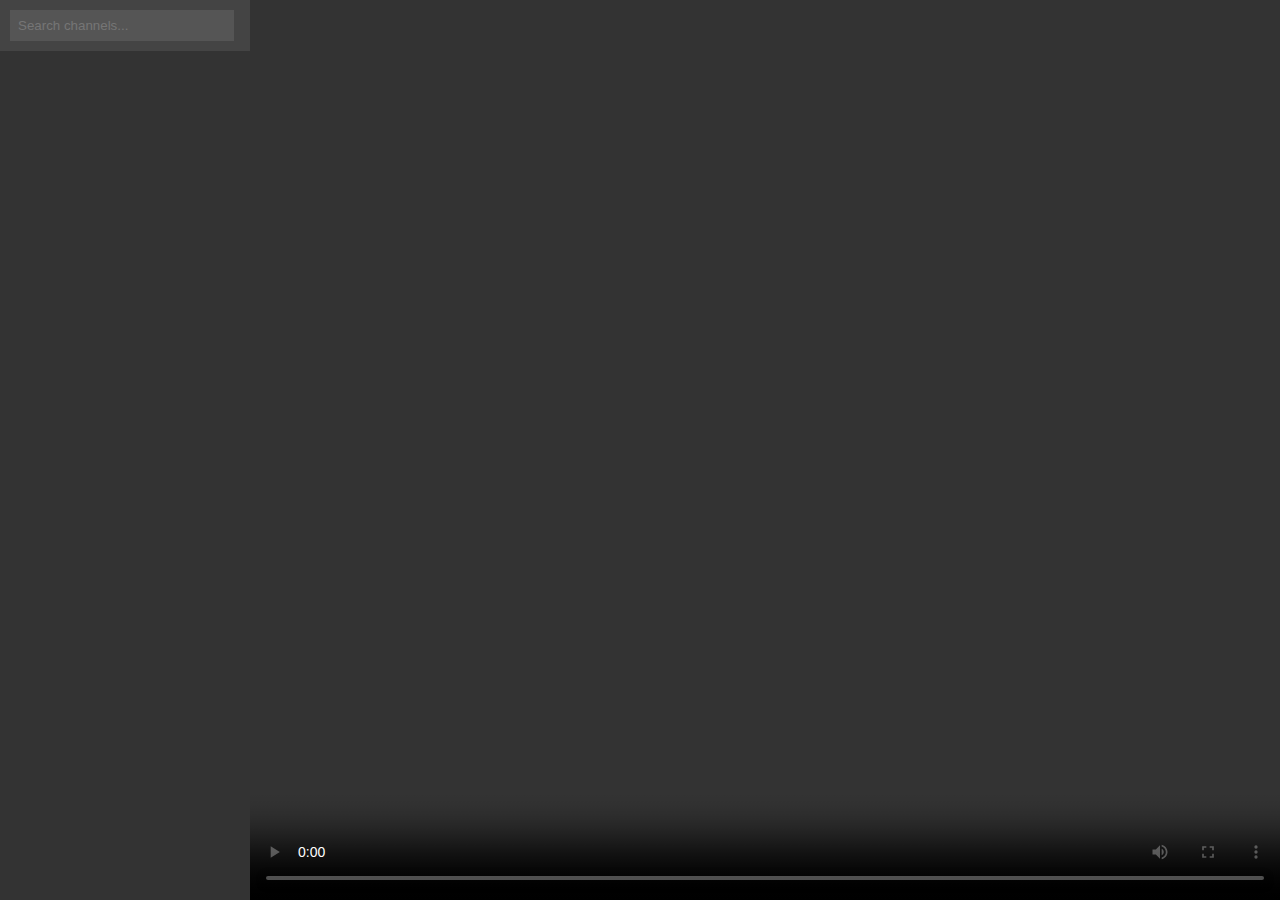
<file: live/index.html>
<!DOCTYPE html>
<html>
<head>
<title>IPTV Guide</title>
<link href="https://vjs.zencdn.net/7.17.0/video-js.css" rel="stylesheet">
<style>
body {
  font-family: sans-serif;
  display: flex;
  margin: 0;
  height: 100vh;
  overflow: hidden;
}

#guide {
  width: 250px;
  background-color: #333;
  color: white;
  overflow-y: auto;
  display: flex;
  flex-direction: column;
}

#search-bar {
  padding: 10px;
  background-color: #444;
  position: sticky;
  top: 0;
  z-index: 10;
}

#search-bar input {
  width: calc(100% - 22px);
  padding: 8px;
  background-color: #555;
  border: none;
  color: white;
}

#guide ul {
  list-style: none;
  padding: 0;
  margin: 0;
  overflow-y: auto;
}

#guide li {
  padding: 10px;
  cursor: pointer;
  border-bottom: 1px solid #555;
}

#guide li:hover {
  background-color: #555;
}

#player {
  flex: 1;
  display: flex;
  flex-direction: column;
}

.video-js {
  width: 100%;
  height: 100%;
}

#error-message {
  display: none;
  background-color: #fdd;
  padding: 10px;
  border: 1px solid red;
  margin: 10px;
}
</style>
</head>
<body>
<div id="guide">
  <div id="search-bar">
    <input type="text" id="channel-search" placeholder="Search channels...">
  </div>
  <ul></ul>
</div>
<div id="player">
  <div id="error-message"></div>
  <video id="my-video" class="video-js vjs-default-skin" controls preload="auto" data-setup="{}"></video>
</div>

<script src="https://vjs.zencdn.net/7.17.0/video.js"></script>
<script>
const guideList = document.querySelector('#guide ul');
const videoPlayer = videojs('my-video');
const errorMessage = document.getElementById('error-message');
const searchInput = document.getElementById('channel-search');
let allChannels = [];

async function loadM3U(m3uUrl) {
  try {
    const response = await fetch(m3uUrl);
    if (!response.ok) {
      throw new Error(`HTTP error! status: ${response.status}`);
    }
    const data = await response.text();
    parseM3U(data);
  } catch (error) {
    console.error('Error loading M3U:', error);
    errorMessage.textContent = 'Error loading M3U: ' + error.message;
    errorMessage.style.display = 'block';
  }
}

function parseM3U(data) {
  const lines = data.split('\n');
  const channels = [];
  let currentChannel = null;

  lines.forEach(line => {
    if (line.startsWith('#EXTINF:')) {
      const nameMatch = line.match(/tvg-name="([^"]+)"|,(.+?)(?:$|#)/);
      if (nameMatch) {
        const name = nameMatch[1] || nameMatch[2];
        currentChannel = { name: name.trim() };
      }
    } else if (line.startsWith('http')) {
      if (currentChannel) {
        currentChannel.url = line.trim();
        channels.push(currentChannel);
        currentChannel = null;
      }
    }
  });

  allChannels = channels;
  displayChannels(channels);
}

function displayChannels(channels) {
  guideList.innerHTML = '';
  channels.forEach(channel => {
    const li = document.createElement('li');
    li.textContent = channel.name;
    li.addEventListener('click', () => {
      let streamUrl = channel.url;
      if (streamUrl.startsWith('http://')) {
          streamUrl = streamUrl.replace('http://', 'https://');
      }
      playStream(streamUrl);
    });
    guideList.appendChild(li);
  });
}

function playStream(streamUrl) {
  let type = 'application/x-mpegURL'; // Default to m3u8

  const lowerUrl = streamUrl.toLowerCase();
  if (lowerUrl.includes('.mpd')) {
    type = 'application/dash+xml';
  } else if (lowerUrl.includes('.ts') || lowerUrl.includes('.ctv')) {
    type = 'video/mp2t';
  } else if (lowerUrl.includes('.mp4')) {
      type = 'video/mp4'
  }

  videoPlayer.src({ type: type, src: streamUrl });
  videoPlayer.play();

  videoPlayer.on('error', function(event) {
    console.error('Video playback error:', videoPlayer.error());
    errorMessage.textContent = 'Video playback error: ' + videoPlayer.error().message;
    errorMessage.style.display = 'block';
  });
}

searchInput.addEventListener('input', () => {
  const searchTerm = searchInput.value.toLowerCase();
  const filteredChannels = allChannels.filter(channel =>
    channel.name.toLowerCase().includes(searchTerm)
  );
  displayChannels(filteredChannels);
});

// Replace with your M3U URL here:
const m3uUrl = 'best-playlist.m3u';

loadM3U(m3uUrl);
</script>
</body>
</html>
</file>
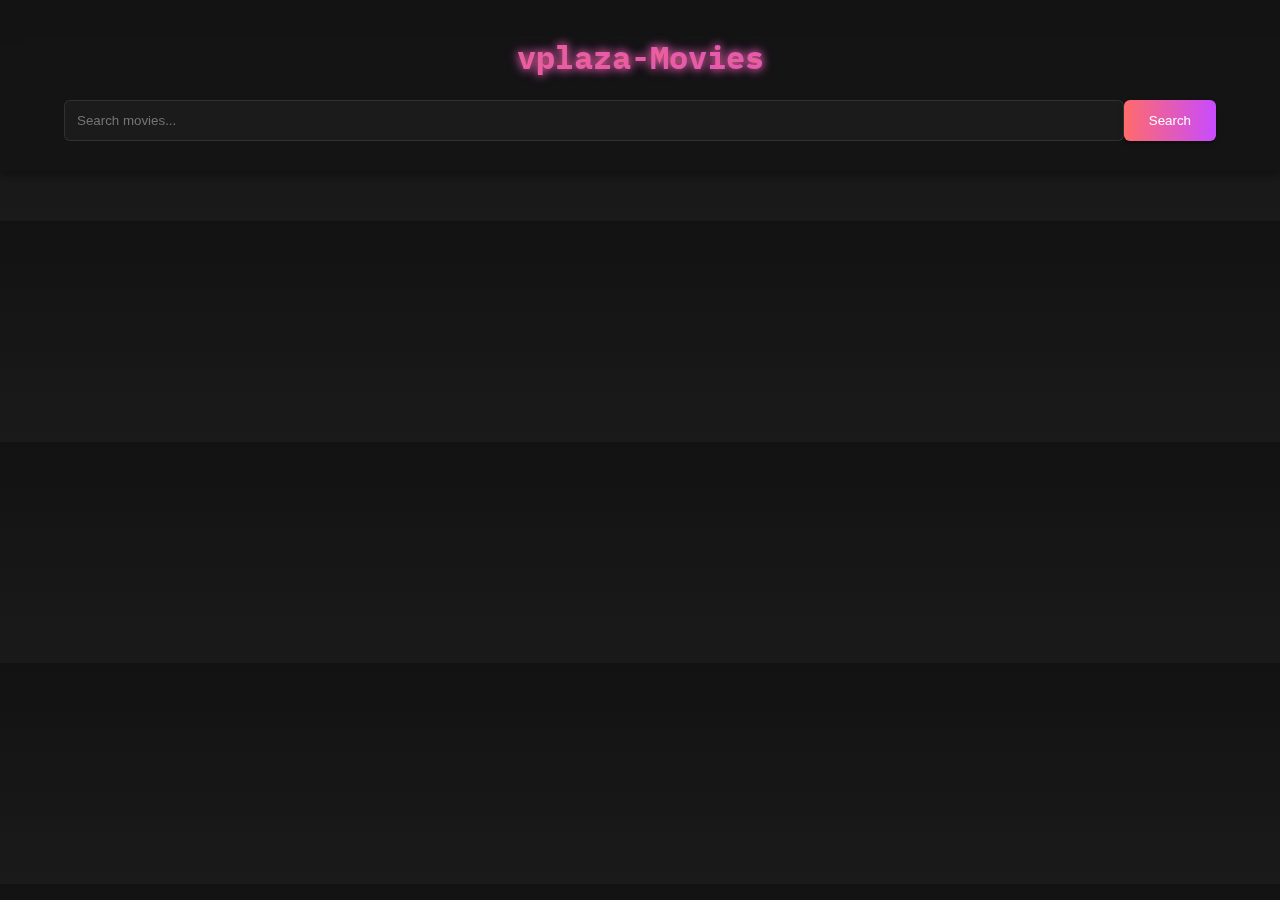
<file: movies/index.html>
<!DOCTYPE html>
<html lang="en">

<head>
	<meta charset="UTF-8">
	<meta name="viewport" content="width=device-width, initial-scale=1.0">
	<title>vplaza-Movies</title>
	<link href="https://cdn.jsdelivr.net/npm/bootstrap-icons@1.7.2/font/bootstrap-icons.css" rel="stylesheet">
	<style>
		body {
			font-family: 'IBM Plex Mono', monospace;
			margin: 0;
			padding: 0;
			background: linear-gradient(to bottom, #121212, #1a1a1a);
			color: #e0e0e0;
		}

		header {
			background: rgba(20, 20, 20, 0.8);
			backdrop-filter: blur(10px);
			color: white;
			padding: 15px 0;
			text-align: center;
			position: sticky;
			top: 0;
			z-index: 100;
			box-shadow: 0 4px 6px rgba(0, 0, 0, 0.3);
		}

		header h1 {
			background: linear-gradient(to right, #ff6b6b, #c84bff);
			-webkit-background-clip: text;
			-webkit-text-fill-color: transparent;
			text-shadow: 0 0 8px rgba(255, 107, 107, 0.8), 0 0 12px rgba(200, 75, 255, 0.8);
		}

		.search-container {
			margin: 15px auto;
			display: flex;
			width: 90%;
			max-width: 1200px;
		}

		#search-input {
			flex-grow: 1;
			padding: 12px;
			border: 1px solid rgba(255, 255, 255, 0.1);
			border-radius: 6px;
			background: rgba(30, 30, 30, 0.7);
			color: #e0e0e0;
			backdrop-filter: blur(5px);
		}

		#search-button {
			padding: 12px 25px;
			background: linear-gradient(to right, #ff6b6b, #c84bff);
			color: white;
			border: none;
			border-radius: 6px;
			cursor: pointer;
			box-shadow: 0 2px 4px rgba(0, 0, 0, 0.4);
		}

		.container {
			width: 90%;
			max-width: 1200px;
			margin: 25px auto;
		}

		.movie-grid {
			display: grid;
			grid-template-columns: repeat(auto-fit, minmax(200px, 1fr));
			gap: 20px;
		}

		.movie-card {
			background: rgba(25, 25, 25, 0.7);
			border-radius: 12px;
			overflow: hidden;
			box-shadow: 0 6px 12px rgba(0, 0, 0, 0.3);
			cursor: pointer;
			position: relative;
			transition: transform 0.3s ease;
			display: flex;
			flex-direction: column;
		}

		.movie-card:hover {
			transform: translateY(-5px);
		}

		.movie-card img {
			width: 100%;
			height: 250px;
			object-fit: cover;
		}

		.movie-card .movie-info {
			padding: 15px;
			flex-grow: 1;
		}

		.movie-card h2 {
			margin-top: 0;
			font-size: 1.2em;
			text-shadow: 0 0 8px rgba(255, 107, 107, 0.8), 0 0 12px rgba(200, 75, 255, 0.8);
		}

		.movie-card p {
			font-size: 0.9em;
			color: #b0b0b0;
			overflow: hidden;
			text-overflow: ellipsis;
			display: -webkit-box;
			-webkit-line-clamp: 3;
			-webkit-box-orient: vertical;
			text-shadow: 0 0 3px rgba(255, 255, 255, 0.1);
		}

		.play-button {
			position: absolute;
			top: 50%;
			left: 50%;
			transform: translate(-50%, -50%);
			font-size: 2em;
			color: white;
			background: rgba(0, 0, 0, 0.5);
			padding: 15px;
			border-radius: 50%;
			opacity: 0;
			transition: opacity 0.3s ease;
		}

		.movie-card:hover .play-button {
			opacity: 1;
		}

		.popup {
			position: fixed;
			top: 50%;
			left: 50%;
			transform: translate(-50%, -50%);
			background: rgba(30, 30, 30, 0.9);
			padding: 20px;
			border-radius: 12px;
			box-shadow: 0 8px 16px rgba(0, 0, 0, 0.4);
			z-index: 1000;
			display: none;
			width: 90%;
			max-width: 600px;
			backdrop-filter: blur(10px);
		}

		.popup iframe {
			width: 100%;
			height: 300px;
			border: none;
			border-radius: 8px;
		}

		.popup button {
			margin-top: 15px;
			padding: 10px 20px;
			background: linear-gradient(to right, #ff6b6b, #c84bff);
			color: white;
			border: none;
			border-radius: 6px;
			cursor: pointer;
			box-shadow: 0 2px 4px rgba(0, 0, 0, 0.4);
		}

		#loading-indicator {
			text-align: center;
			padding: 20px;
			display: none;
		}
	</style>
	<link href="https://fonts.googleapis.com/css2?family=IBM+Plex+Mono&display=swap" rel="stylesheet">
</head>

<body>
	<header>
		<h1>vplaza-Movies</h1>
		<div class="search-container">
			<input type="text" id="search-input" placeholder="Search movies...">
			<button id="search-button">Search</button>
		</div>
	</header>
	<div class="container">
		<div class="movie-grid" id="movie-grid">
		</div>
		<div id="loading-indicator">Loading...</div>
	</div>

	<div class="popup" id="movie-popup">
		<iframe id="movie-iframe" src="" frameborder="0" allowfullscreen></iframe>
		<button id="close-popup"><i class="bi bi-x-circle"></i> Close</button>
	</div>

	<script>
		// ... (rest of your JavaScript code remains the same)
      const apiKey = '00119ffd2d069c15532a335d74664364';
      const movieGrid = document.getElementById('movie-grid');
      const searchInput = document.getElementById('search-input');
      const searchButton = document.getElementById('search-button');
      const moviePopup = document.getElementById('movie-popup');
      const movieIframe = document.getElementById('movie-iframe');
      const closePopup = document.getElementById('close-popup');
      const loadingIndicator = document.getElementById('loading-indicator');
      let page = 1;
      let searching = false;
      let searchQuery = '';

      async function fetchMovies(url) {
        loadingIndicator.style.display = 'block';
        try {
          const response = await fetch(url);
          const data = await response.json();
          loadingIndicator.style.display = 'none';
          return data.results;
        } catch (error) {
          console.error('Error fetching movies:', error);
          loadingIndicator.style.display = 'none';
          return [];
        }
      }

      async function fetchTrendingMovies() {
        const url = `https://api.themoviedb.org/3/trending/movie/week?api_key=${apiKey}&page=${page}`;
        const movies = await fetchMovies(url);
        displayMovies(movies);
        page++;
      }

      async function searchMovies(query) {
        const url = `https://api.themoviedb.org/3/search/movie?api_key=${apiKey}&query=${query}&page=${page}`;
        const movies = await fetchMovies(url);
        displayMovies(movies);
        page++;
      }

      function displayMovies(movies) {
        movies.forEach(movie => {
          const movieCard = document.createElement('div');
          movieCard.classList.add('movie-card');

          const imageUrl = `https://image.tmdb.org/t/p/w500/${movie.poster_path}`;
          const description = movie.overview;

          movieCard.innerHTML = `
            <img src="${imageUrl}" alt="${movie.title}">
            <div class="movie-info">
              <h2>${movie.title}</h2>
              <p>${description}</p>
            </div>
            <div class="play-button"><i class="bi bi-play-circle-fill"></i></div>
          `;
          movieCard.addEventListener('click', () => {
            movieIframe.src = `/active/embed?url=https://moviesapi.club/movie/${movie.id}`;
            moviePopup.style.display = 'block';
          });
          movieGrid.appendChild(movieCard);
        });
      }

      function handleScroll() {
        if (window.innerHeight + window.scrollY >= document.body.offsetHeight - 200) {
          if (searching) {
            searchMovies(searchQuery);
          } else {
            fetchTrendingMovies();
          }
        }
      }

      fetchTrendingMovies();

      searchButton.addEventListener('click', () => {
        page = 1;
        movieGrid.innerHTML = '';
        searchQuery = searchInput.value.trim();
        if (searchQuery) {
          searching = true;
          searchMovies(searchQuery);
        } else {
          searching = false;
          fetchTrendingMovies();
        }
      });

      searchInput.addEventListener('keypress', (event) => {
        if (event.key === 'Enter') {
          searchButton.click();
        }
      });

      closePopup.addEventListener('click', () => {
        moviePopup.style.display = 'none';
        movieIframe.src = '';
      });

      window.addEventListener('scroll', handleScroll);
	</script>
</body>

</html>
</file>
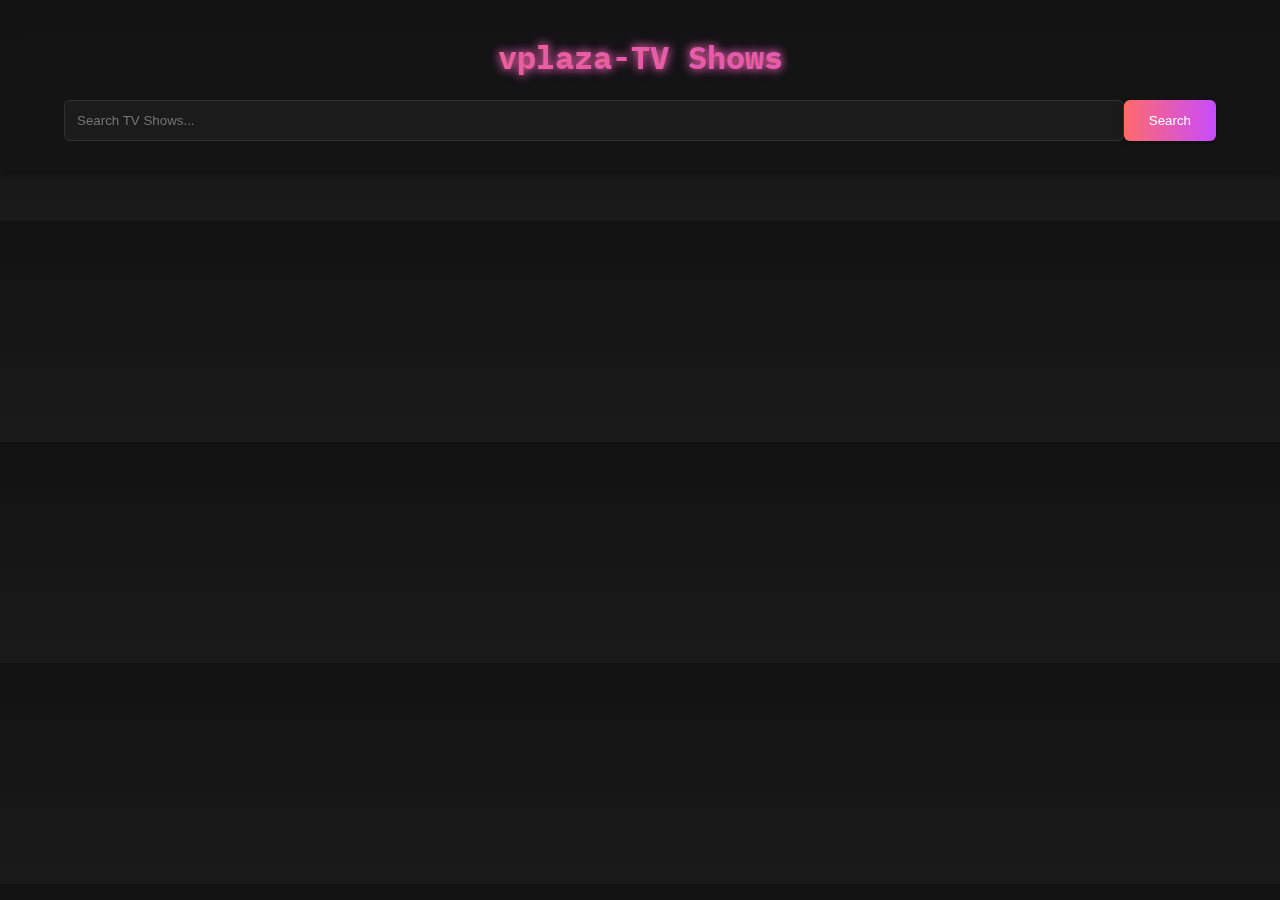
<file: series/index.html>
<!DOCTYPE html>
<html lang="en">

<head>
	<meta charset="UTF-8">
	<meta name="viewport" content="width:device-width, initial-scale=1.0">
	<title>vplaza-TV Shows</title>
	<link href="https://cdn.jsdelivr.net/npm/bootstrap-icons@1.7.2/font/bootstrap-icons.css" rel="stylesheet">
	<style>
		body {
			font-family: 'IBM Plex Mono', monospace;
			margin: 0;
			padding: 0;
			background: linear-gradient(to bottom, #121212, #1a1a1a);
			color: #e0e0e0;
		}

		header {
			background: rgba(20, 20, 20, 0.8);
			backdrop-filter: blur(10px);
			color: white;
			padding: 15px 0;
			text-align: center;
			position: sticky;
			top: 0;
			z-index: 100;
			box-shadow: 0 4px 6px rgba(0, 0, 0, 0.3);
		}

		header h1 {
			background: linear-gradient(to right, #ff6b6b, #c84bff);
			-webkit-background-clip: text;
			-webkit-text-fill-color: transparent;
			text-shadow: 0 0 8px rgba(255, 107, 107, 0.8), 0 0 12px rgba(200, 75, 255, 0.8);
		}

		.search-container {
			margin: 15px auto;
			display: flex;
			width: 90%;
			max-width: 1200px;
		}

		#search-input {
			flex-grow: 1;
			padding: 12px;
			border: 1px solid rgba(255, 255, 255, 0.1);
			border-radius: 6px;
			background: rgba(30, 30, 30, 0.7);
			color: #e0e0e0;
			backdrop-filter: blur(5px);
		}

		#search-button {
			padding: 12px 25px;
			background: linear-gradient(to right, #ff6b6b, #c84bff);
			color: white;
			border: none;
			border-radius: 6px;
			cursor: pointer;
			box-shadow: 0 2px 4px rgba(0, 0, 0, 0.4);
		}

		.container {
			width: 90%;
			max-width: 1200px;
			margin: 25px auto;
		}

		.tv-grid {
			display: grid;
			grid-template-columns: repeat(auto-fit, minmax(200px, 1fr));
			gap: 20px;
		}

		.tv-card {
			background: rgba(25, 25, 25, 0.7);
			border-radius: 12px;
			overflow: hidden;
			box-shadow: 0 6px 12px rgba(0, 0, 0, 0.3);
			cursor: pointer;
			position: relative;
			transition: transform 0.3s ease;
			display: flex;
			flex-direction: column;
		}

		.tv-card:hover {
			transform: translateY(-5px);
		}

		.tv-card img {
			width: 100%;
			height: 250px;
			object-fit: cover;
		}

		.tv-card .tv-info {
			padding: 15px;
			flex-grow: 1;
		}

		.tv-card h2 {
			margin-top: 0;
			font-size: 1.2em;
			text-shadow: 0 0 8px rgba(255, 107, 107, 0.8), 0 0 12px rgba(200, 75, 255, 0.8);
		}

		.tv-card p {
			font-size: 0.9em;
			color: #b0b0b0;
			overflow: hidden;
			text-overflow: ellipsis;
			display: -webkit-box;
			-webkit-line-clamp: 3;
			-webkit-box-orient: vertical;
			text-shadow: 0 0 3px rgba(255, 255, 255, 0.1);
		}

		.play-button {
			position: absolute;
			top: 50%;
			left: 50%;
			transform: translate(-50%, -50%);
			font-size: 2em;
			color: white;
			background: rgba(0, 0, 0, 0.5);
			padding: 15px;
			border-radius: 50%;
			opacity: 0;
			transition: opacity 0.3s ease;
		}

		.tv-card:hover .play-button {
			opacity: 1;
		}

		.popup {
			position: fixed;
			top: 50%;
			left: 50%;
			transform: translate(-50%, -50%);
			background: rgba(30, 30, 30, 0.9);
			padding: 15px;
			border-radius: 12px;
			box-shadow: 0 8px 16px rgba(0, 0, 0, 0.4);
			z-index: 1000;
			display: none;
			width: 80%;
			max-width: 400px;
			backdrop-filter: blur(10px);
			max-height: 80vh;
			overflow-y: auto;
		}

		.popup iframe {
			width: 100%;
			height: 200px;
			border: none;
			border-radius: 8px;
		}

		#loading-indicator {
			text-align: center;
			padding: 20px;
			display: none;
		}

		.season-list,
		.episode-list {
			list-style: none;
			padding: 0;
		}

		.season-list li,
		.episode-list li {
			padding: 8px;
			cursor: pointer;
			background: rgba(40, 40, 40, 0.7);
			margin-bottom: 5px;
			border-radius: 5px;
			font-size: 0.9em;
		}

		.popup-close {
			position: sticky;
			top: 5px;
			right: 5px;
			cursor: pointer;
			color: #eee;
			z-index: 1001;
			background: rgba(30, 30, 30, 0.9);
			padding: 5px;
			border-radius: 5px;
		}

		.proxy-toggle {
			display: flex;
			align-items: center;
			margin-top: 10px;
		}

		.proxy-toggle label {
			margin-right: 10px;
		}
	</style>
	<link href="https://fonts.googleapis.com/css2?family=IBM+Plex+Mono&display=swap" rel="stylesheet">
</head>

<body>
	<header>
		<h1>vplaza-TV Shows</h1>
		<div class="search-container">
			<input type="text" id="search-input" placeholder="Search TV Shows...">
			<button id="search-button">Search</button>
		</div>
	</header>
	<div class="container">
		<div class="tv-grid" id="tv-grid">
		</div>
		<div id="loading-indicator">Loading...</div>
	</div>

	<div class="popup" id="tv-popup">
		<span class="popup-close" id="popup-close-button"><i class="bi bi-x-circle"></i></span>
		<div id="popup-content">
			<div id="seasons-or-episodes"></div>
			<div class="proxy-toggle">
				<label for="proxy-switch">Use Proxy:</label>
				<input type="checkbox" id="proxy-switch">
      </div>
			</div>
		</div>

		<script>
			const apiKey = '00119ffd2d069c15532a335d74664364';
    const tvGrid = document.getElementById('tv-grid');
    const searchInput = document.getElementById('search-input');
    const searchButton = document.getElementById('search-button');
    const tvPopup = document.getElementById('tv-popup');
    const loadingIndicator = document.getElementById('loading-indicator');
    const seasonsOrEpisodes = document.getElementById('seasons-or-episodes');
    let page = 1;
    let searching = false;
    let searchQuery = '';
    let currentTVId;
    const popupCloseButton = document.getElementById('popup-close-button');
    const proxySwitch = document.getElementById('proxy-switch');

    async function fetchTVShows(url) {
      loadingIndicator.style.display = 'block';
      try {
        const response = await fetch(url);
        const data = await response.json();
        loadingIndicator.style.display = 'none';
        return data.results;
      } catch (error) {
        console.error('Error fetching TV shows:', error);
        loadingIndicator.style.display = 'none';
        return [];
      }
    }

    async function fetchTrendingTVShows() {
      const url = `https://api.themoviedb.org/3/trending/tv/week?api_key=${apiKey}&page=${page}`;
      const tvShows = await fetchTVShows(url);
      displayTVShows(tvShows);
      page++;
    }

    async function searchTVShows(query) {
      const url = `https://api.themoviedb.org/3/search/tv?api_key=${apiKey}&query=${query}&page=${page}`;
      const tvShows = await fetchTVShows(url);
      displayTVShows(tvShows);
      page++;
    }

    async function fetchSeasons(tvId) {
      const url = `https://api.themoviedb.org/3/tv/${tvId}?api_key=${apiKey}`;
      const response = await fetch(url);
      const data = await response.json();
      return data.seasons;
    }

    async function fetchEpisodes(tvId, seasonNumber) {
      const url = `https://api.themoviedb.org/3/tv/${tvId}/season/${seasonNumber}?api_key=${apiKey}`;
      const response = await fetch(url);
      const data = await response.json();
      return data.episodes;
    }

    function displayTVShows(tvShows) {
      tvShows.forEach(tvShow => {
        const tvCard = document.createElement('div');
        tvCard.classList.add('tv-card');

        const imageUrl = `https://image.tmdb.org/t/p/w500/${tvShow.poster_path}`;
        const description = tvShow.overview;

        tvCard.innerHTML = `
          <img src="${imageUrl}" alt="${tvShow.name}">
          <div class="tv-info">
            <h2>${tvShow.name}</h2>
            <p>${description}</p>
          </div>
          <div class="play-button"><i class="bi bi-play-circle-fill"></i></div>
        `;
        tvCard.addEventListener('click', async () => {
          currentTVId = tvShow.id;
          tvPopup.style.display = 'block';
          const seasons = await fetchSeasons(tvShow.id);
          displaySeasons(seasons);
        });
        tvGrid.appendChild(tvCard);
      });
    }

    function displaySeasons(seasons) {
      seasonsOrEpisodes.innerHTML = '<h3>Seasons</h3>';
      const seasonList = document.createElement('ul');
      seasonList.classList.add('season-list');
      seasons.forEach(season => {
        const seasonItem = document.createElement('li');
        seasonItem.textContent = `Season ${season.season_number + 1}`;
        seasonItem.addEventListener('click', async () => {
          const episodes = await fetchEpisodes(currentTVId, season.season_number);
          displayEpisodes(episodes);
        });
        seasonList.appendChild(seasonItem);
      });
      seasonsOrEpisodes.appendChild(seasonList);
    }

    function displayEpisodes(episodes) {
      seasonsOrEpisodes.innerHTML = '<h3>Episodes</h3>';
      const episodeList = document.createElement('ul');
      episodeList.classList.add('episode-list');
      episodes.forEach(episode => {
        const episodeItem = document.createElement('li');
        episodeItem.textContent = `Episode ${episode.episode_number}: ${episode.name}`;
        episodeItem.addEventListener('click', () => {
          let embedUrl = `https://vidsrc.su/embed/tv/${currentTVId}/${episode.season_number}/${episode.episode_number}`;
          if (proxySwitch.checked) {
              embedUrl = `/active/embed?url=${encodeURIComponent(embedUrl)}`;
          }
          seasonsOrEpisodes.innerHTML = `<iframe width="100%" height="200px" src="${embedUrl}" frameborder="0" allowfullscreen></iframe>`;
        });
        episodeList.appendChild(episodeItem);
      });
      seasonsOrEpisodes.appendChild(episodeList);
    }

    function handleScroll() {
      if (window.innerHeight + window.scrollY >= document.body.offsetHeight - 200) {
        if (searching) {
          searchTVShows(searchQuery);
        } else {
          fetchTrendingTVShows();
        }
      }
    }

    fetchTrendingTVShows();

    searchButton.addEventListener('click', () => {
      page = 1;
      tvGrid.innerHTML = '';
      searchQuery = searchInput.value.trim();
      if (searchQuery) {
        searching = true;
        searchTVShows(searchQuery);
      } else {
        searching = false;
        fetchTrendingTVShows();
      }
    });

    searchInput.addEventListener('keypress', (event) => {
      if (event.key === 'Enter') {
        searchButton.click();
      }
    });

    popupCloseButton.addEventListener('click', () => {
      tvPopup.style.display = 'none';
      seasonsOrEpisodes.innerHTML = '';
    });

    window.addEventListener('scroll', handleScroll);
		</script>
</body>

</html>
</file>
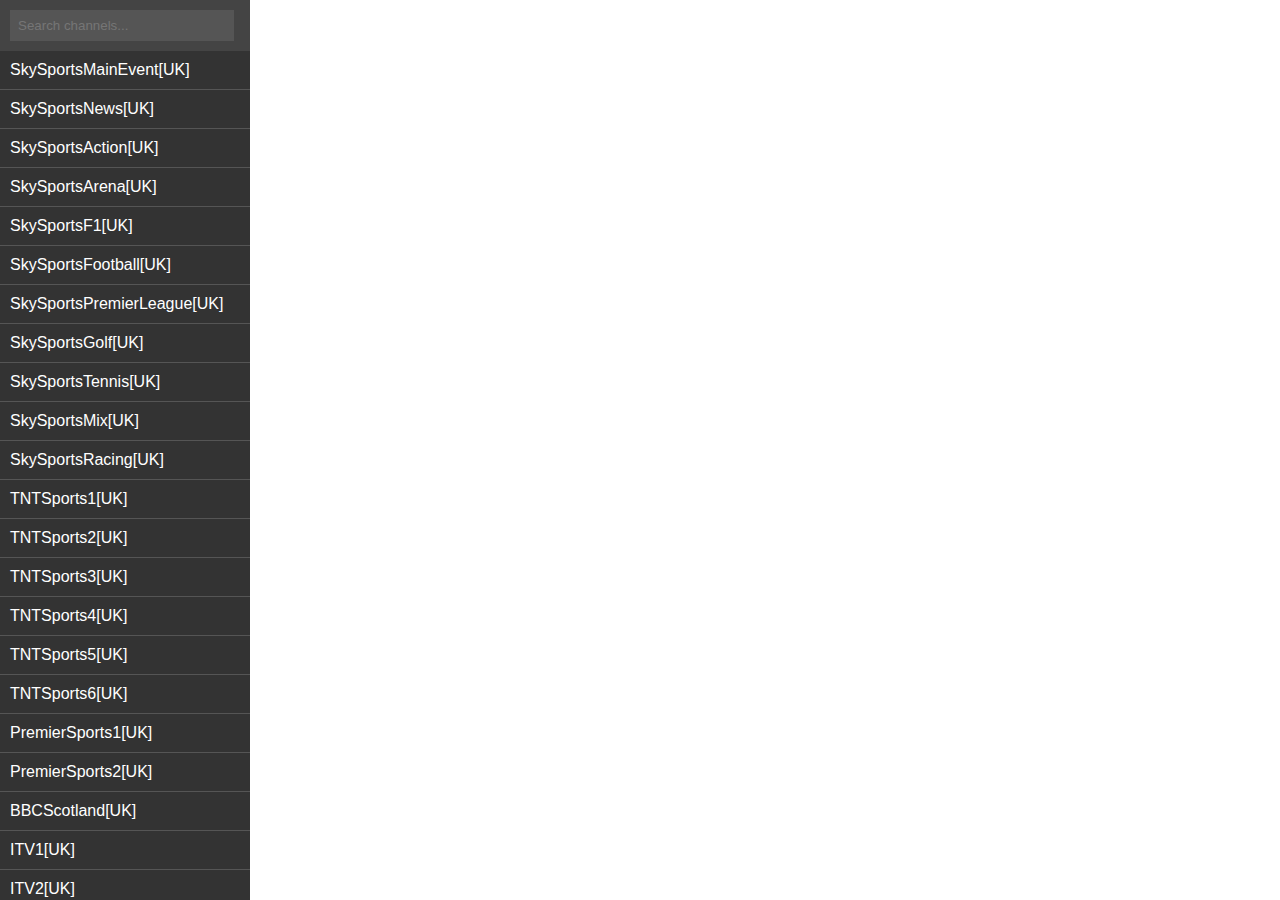
<file: sports/index.html>
<!DOCTYPE html>
<html>

<head>
	<title>IPTV Guide</title>
	<style>
		body {
			font-family: sans-serif;
			display: flex;
			margin: 0;
			height: 100vh;
			overflow: hidden;
		}

		#guide {
			width: 250px;
			background-color: #333;
			color: white;
			overflow-y: auto;
			display: flex;
			flex-direction: column;
		}

		#search-bar {
			padding: 10px;
			background-color: #444;
			position: sticky;
			top: 0;
			z-index: 10;
		}

		#search-bar input {
			width: calc(100% - 22px);
			padding: 8px;
			background-color: #555;
			border: none;
			color: white;
		}

		#guide ul {
			list-style: none;
			padding: 0;
			margin: 0;
			overflow-y: auto;
		}

		#guide li {
			padding: 10px;
			cursor: pointer;
			border-bottom: 1px solid #555;
		}

		#guide li:hover {
			background-color: #555;
		}

		#player {
			flex: 1;
			display: flex;
			flex-direction: column;
		}

		#embedded-player {
			width: 100%;
			height: 100%;
			border: none;
		}

		#error-message {
			display: none;
			background-color: #fdd;
			padding: 10px;
			border: 1px solid red;
			margin: 10px;
		}
	</style>
</head>

<body>
	<div id="guide">
		<div id="search-bar">
			<input type="text" id="channel-search" placeholder="Search channels...">
  </div>
			<ul></ul>
		</div>
		<div id="player">
			<div id="error-message"></div>
			<iframe allow='encrypted-media' width='640' height='360' scrolling='no' frameborder='0' allowfullscreen id="embedded-player" allowfullscreen></iframe>
		</div>

		<script>
			const guideList = document.querySelector('#guide ul');
const embeddedPlayer = document.getElementById('embedded-player');
const errorMessage = document.getElementById('error-message');
const searchInput = document.getElementById('channel-search');
let allChannels = [];

// Hardcoded channel list (URLs only)
const channelUrls = [
  "SkySportsMainEvent[UK]",
  "SkySportsNews[UK]",
  "SkySportsAction[UK]",
  "SkySportsArena[UK]",
  "SkySportsF1[UK]",
  "SkySportsFootball[UK]",
  "SkySportsPremierLeague[UK]",
  "SkySportsGolf[UK]",
  "SkySportsTennis[UK]",
  "SkySportsMix[UK]",
  "SkySportsRacing[UK]",
  "TNTSports1[UK]",
  "TNTSports2[UK]",
  "TNTSports3[UK]",
  "TNTSports4[UK]",
  "TNTSports5[UK]",
  "TNTSports6[UK]",
  "PremierSports1[UK]",
  "PremierSports2[UK]",
  "BBCScotland[UK]",
  "ITV1[UK]",
  "ITV2[UK]",
  "ITV3[UK]",
  "ITV4[UK]",
  "BTN[USA]",
  "Canal11[Portugal]",
  "DigiSport1[Romania]",
  "DigiSport2[Romania]",
  "DigiSport3[Romania]",
  "DigiSport4[Romania]",
  "ESPN[USA]",
  "ESPN2[USA]",
  "ESPNDeportes[USA]",
  "ESPNU[USA]",
  "ElevenSports1[Portugal]",
  "ElevenSports2[Portugal]",
  "ElevenSports3[Portugal]",
  "ElevenSports4[Portugal]",
  "ElevenSports5[Portugal]",
  "ElevenSports6[Portugal]",
  "FOXSports1[USA]",
  "FOXSports2[USA]",
  "FoxSports506[Australia]",
  "GOLFChannel[USA]",
  "NBATV[USA]",
  "NFLNetwork[USA]",
  "NFLRedzone[USA]",
  "NHLNetwork[USA]",
  "NovaSports1[Greece]",
  "NovaSports2[Greece]",
  "NovaSports3[Greece]",
  "NovaSports4[Greece]",
  "NovaSports5[Greece]",
  "NovaSports6[Greece]",
  "NovaSportsStart[Greece]",
  "OrangeSport1[Romania]",
  "OrangeSport2[Romania]",
  "OrangeSport3[Romania]",
  "OrangeSport4[Romania]",
  "PrimaSport1[Romania]",
  "PrimaSport2[Romania]",
  "PrimaSport3[Romania]",
  "PrimaSport4[Romania]",
  "ProArena[Romania]",
  "SECNetwork[USA]",
  "SkyBundesliga[Germany]",
  "SkyBundesliga1[Germany]",
  "SkyBundesliga2[Germany]",
  "SkyBundesliga3[Germany]",
  "SkyBundesliga4[Germany]",
  "SkyBundesliga5[Germany]",
  "SkyBundesliga6[Germany]",
  "SkyBundesliga7[Germany]",
  "SkyBundesliga8[Germany]",
  "SkyBundesliga9[Germany]",
  "SkySport1[Germany]",
  "SkySport10[Germany]",
  "SkySport2[Germany]",
  "SkySport3[Germany]",
  "SkySport4[Germany]",
  "SkySport5[Germany]",
  "SkySport6[Germany]",
  "SkySport7[Germany]",
  "SkySport8[Germany]",
  "SkySport9[Germany]",
  "SkySportTennis[Germany]",
  "SkySportTopEvent[Germany]",
  "SportTV1[Portugal]",
  "SportTV2[Portugal]",
  "SportTV3[Portugal]",
  "SportTV5[Portugal]",
  "SportTV4[Portugal]",
  "SportTV6[Portugal]",
  "Sportklub[Serbia]",
  "Sportklub1[Serbia]",
  "Sportklub2[Serbia]",
  "Sportklub3[Serbia]",
  "Sportklub4[Serbia]",
  "SuperSportAction[SouthAfrica]",
  "SuperSportCricket[SouthAfrica]",
  "SuperSportFootball[SouthAfrica]",
  "SuperSportGolf[SouthAfrica]",
  "SuperSportGrandstand[SouthAfrica]",
  "SuperSportLaLiga[SouthAfrica]",
  "SuperSportMotorsport[SouthAfrica]",
  "SuperSportPSL[SouthAfrica]",
  "SuperSportPremierLeague[SouthAfrica]",
  "SuperSportRugby[SouthAfrica]",
  "SuperSportTennis[SouthAfrica]",
  "SuperSportVariety1[SouthAfrica]",
  "SuperSportVariety2[SouthAfrica]",
  "SuperSportVariety3[SouthAfrica]",
  "SuperSportVariety4[SouthAfrica]",
  "TSN1[Canada]",
  "TSN2[Canada]",
  "TSN3[Canada]",
  "TSN4[Canada]",
  "TSN5[Canada]",
  "TennisChannel[USA]",
  "TennisChannelPlus1[USA]",
  "TennisChannelPlus10[USA]",
  "TennisChannelPlus11[USA]",
  "TennisChannelPlus12[USA]",
  "TennisChannelPlus13[USA]",
  "TennisChannelPlus14[USA]",
  "TennisChannelPlus2[USA]",
  "TennisChannelPlus3[USA]",
  "TennisChannelPlus4[USA]",
  "TennisChannelPlus5[USA]",
  "TennisChannelPlus6[USA]",
  "TennisChannelPlus7[USA]",
  "TennisChannelPlus8[USA]",
  "TennisChannelPlus9[USA]",
  "USANetwork[USA]",
  "DAZN1Deutschland[Germany]",
  "DAZN2Deutschland[Germany]",
  "Antena1[Romania]",
  "YES[USA]",
  "SportklubFight[Serbia]",
  "MLBNetwork[USA]",
  "BallySportsDetroit[USA]",
  "BallySportsFlorida[USA]",
  "BallySportsSun[USA]",
  "BallySportsSanDiego[USA]",
  "BallySportsMidwest[USA]",
  "BallySportsNorth[USA]",
  "BallySportsEast[USA]",
  "BallySportsWest[USA]",
  "BallySportsOhio[USA]",
  "BallySportsOklahoma[USA]",
  "SportsnetOne[Canada]",
  "SportsnetPacific[Canada]",
  "SportsnetOntario[Canada]",
  "SportsnetEast[Canada]",
  "SportsnetWest[Canada]",
  "SportsnetWorld[Canada]",
  "Sportsnet360[Canada]",
  "AeNetworks[USA]",
  "AbcTv[USA]",
  "AMC[USA]",
  "AnimalPlanet[USA]",
  "BBCAmerica[USA]",
  "BET[USA]",
  "DisneyChannel[USA]",
  "FoxNews[USA]",
  "CBSSN[USA]",
  "BravoTV[USA]",
  "CNN[USA]",
  "InvestigationDiscovery[USA]",
  "Lifetime[USA]",
  "History[USA]",
  "EEntertainement[USA]",
  "DisneyJR[USA]",
  "ComedyCentral[USA]",
  "DestinationAmerica[USA]",
  "DiscoveryChannel[USA]",
  "Boomerang[USA]",
  "FoodNetwork[USA]",
  "Freeform[USA]",
  "CNBC[USA]",
  "CW[USA]",
  "HLN[USA]",
  "LifetimeMoviesNetwork[USA]",
  "ESPNNews[USA]",
  "Fox[USA]",
  "Cinemax[USA]",
  "MSNBC[USA]",
  "NationalGeographic[USA]",
  "Syfy[USA]",
  "Wnyw[USA]",
  "CBS[USA]",
  "Univision[USA]",
  "TvLand[USA]",
  "TLC[USA]",
  "HGTV[USA]",
  "NBC[USA]",
  "HBO[USA]",
  "Showtime[USA]",
  "Nicktoons[USA]",
  "ABCNews[USA]",
  "NickelodeonTV[USA]",
  "HallmarkMoviesMysteriesTV[USA]",
  "Hallmark[USA]",
  "ProTV[Romania]",
  "NBCSportsBayArea[USA]",
  "YesSport1[Israel]",
  "YesSport2[Israel]",
  "YesSport3[Israel]",
  "YesSport4[Israel]",
  "YesSport5[Israel]",
  "BBCOne[UK]",
  "BBCTwo[UK]",
  "BBCThree[UK]",
  "BBCFour[UK]",
  "Fox501[Australia]",
  "Fox502[Australia]",
  "Fox503[Australia]",
  "Fox504[Australia]",
  "Fox505[Australia]",
  "Fox506[Australia]",
  "Fox507[Australia]",
  "BallySportsSanDiego[USA]",
  "ServusTV[Germany]",
  "TBS[USA]",
  "MovistarDeportes[Spain]",
  "EllasVamos[Spain]",
  "DAZN1[Spain]",
  "DAZN2[Spain]",
  "TYCSports[Argentina]",
  "Caracol[Colombia]",
  "WINSports[Colombia]",
  "Ecuavisa[Ecuador]",
  "ESPN[Argentina]",
  "ESPN2[Argentina]",
  "ESPN3[Argentina]",
  "ESPNPremium[Argentina]",
  "DirecTV[Ecuador]",
  "GolTV[Ecuador]",
  "AxsTv[USA]",
  "GOL[Peru]",
  "TNT[USA]",
  "TUDN[Mexico]",
  "WillowXtra[USA]",
  "ESPNDeportes[Mexico]",
  "Premiere1[Brasil]",
  "Premiere2[Brasil]",
  "Premiere3[Brasil]",
  "CartoonNetwork[Italy]",
  "CartoonNetworkItaly[Italy]",
  "Boomerang[Italy]",
  "History[Italy]",
  "WweNetwork[USA]",
  "TUDN[USA]",
  "NBCOlympics1[USA]",
  "NBCOlympics2[USA]",
  "ESPN[Argentina]",
  "WapaTv[USA]",
  "DirecTVSports[Argentina]",
  "DirecTVSports2[Argentina]",
  "FOXSports1[Argentina]",
  "FOXSports2[Argentina]",
  "RTSHSport[Albania]",
  "RTSH1[Albania]",
  "RTSH2[Albania]",
  "SkySport1[NewZealand]",
  "SkySport2[NewZealand]",
  "SkySport3[NewZealand]",
  "SkySport4[NewZealand]",
  "SkySport5[NewZealand]",
  "SkySport6[NewZealand]",
  "SkySport7[NewZealand]",
  "SkySport8[NewZealand]",
  "SkySport9[NewZealand]",
  "CBSSportsNetwork[USA]",
  "FOXSports1[Mexico]",
  "FOXSports2[Mexico]",
  "FOXSports3[Mexico]",
  "LaLigaTV[UK]",
  "BeINSport1[France]",
  "BeINSport2[France]",
  "BeINSport3[France]",
  "BeINSport4[France]",
  "DAZN1UK[UK]",
  "PrimaTV[Romania]",
  "BBCScotland[UK]",
  "NBCSPhiladelphia[USA]",
  "CBSNY[USA]",
  "SkySportSelect[NewZealand]",
  "RacingTV[UK]",
  "RTEOne[Ireland]",
  "RTETwo[Ireland]",
  "NBCSCalifornia[USA]",
  "NBCSBoston[USA]",
  "BeinSports1[Arab]",
  "BeinSports2[Arab]",
  "KHLPrime[Russia]",
  "KHLTV[Russia]",
  "OptusSport1[Australia]",
  "OptusSport2[Australia]",
  "OptusSport3[Australia]",
  "OptusSport4[Australia]",
  "OptusSport5[Australia]",
  "OptusSport6[Australia]",
  "AstroCricket[Malaysia]",
  "PeacockEPLTV[USA]",
  "PeacockEPL1[USA]",
  "PeacockEPL2[USA]",
  "PeacockEPL3[USA]",
  "PeacockEPL4[USA]",
  "PeacockEPL5[USA]",
  "BBCNEWS24[UK]",
  "RMCSport1[France]",
  "Premiersport1[Ireland]",
  "Combate[Brazil]",
  "ESPN1[Netherlands]",
  "ESPN2[Netherlands]",
  "ESPN3[Netherlands]",
  "Blaze[UK]",
  "SupersportNews[SouthAfrica]",
  "UFCFightPass[UK]",
  "FloRacing[USA]",
  "ACCNetwork[USA]",
  "ArenaPremium1[Serbia]",
  "ArenaPremium2[Serbia]",
  "ArenaPremium3[Serbia]",
  "CosmoteSport1[Greece]",
  "CosmoteSport2[Greece]",
  "CosmoteSport3[Greece]",
  "CosmoteSport4[Greece]",
  "CosmoteSport5[Greece]",
  "CosmoteSport6[Greece]",
  "CosmoteSport7[Greece]",
  "CosmoteSport8[Greece]",
  "CosmoteSport9[Greece]",
  "ArenaSport1[Serbia]",
  "ArenaSport2[Serbia]",
  "ArenaSport3[Serbia]",
  "ArenaSport4[Serbia]",
  "ArenaSport5[Serbia]",
  "ArenaSport6[Serbia]",
  "ArenaSport7[Serbia]",
  "ArenaSport8[Serbia]",
  "BeinSportsMena1[UK]",
  "VTM2[Belgium]",
  "CanalSport[France]",
  "CanalSport2[France]",
  "CanalSport360[France]",
  "BeinSports3[France]",
  "Film4[UK]",
  "NFL09[US]",
  "MAVTV[USA]",
  "SportsnetOntario[Canada]",
  "CNNnews[USA]",
  "DiemaSport2[Bulgaria]",
  "SupersportsBlitz[SouthAfrica]",
  "WillowTV[USA]",
  "BeINSport4max[France]",
  "WillovTV[USA]",
  "TV3[Denmark]",
  "PDCTV[USA]",
  "SkyDiscoveryHD[UK]",
  "FoxSports1Backup[USA]",
  "SkySportsCricket[UK]",
  "ViaplaySports1[UK]",
  "ViaplaySports2[UK]",
  "OutdoorChannel[USA]",
  "MASN[USA]",
  "FXX[USA]",
  "PATV[Pakistan]",
  "GameShowNetwork[USA]",
  "MLBNetwork[USA]",
  "WillowXtra2[USA]",
  "StarSports1[India]",
  "StarSports2[India]",
  "StarSports3[India]",
  "lecotTNTSports[Argentina]",
  "MovistarLigadeCampeones1[Spain]",
  "Eurosport1[Spain]",
  "Eurosport2[Spain]",
  "Eurosport1[Germany]",
  "Eurosport2[Germany]",
  "DAZNF1[Spain]",
  "DAZN1[Spain]",
  "DAZN2[Spain]",
  "DAZN1[Portugal]",
  "DAZNLaliga[Spain]",
  "DaznLaLiga2[Spain]",
  "Laligahypermotion[Spain]",
  "SkySportsF1[Germany]",
  "DiemaSport[Bulgaria]",
  "NBATV[Portugal]",
  "SkySportsCalcio[Italy]",
  "SkySportsUno[Italy]",
  "BeinSportsMENA3[Argentina]",
  "FoxSoccerPlus[US]",
  "S4C[UK]",
  "RallyTV[UK]"
];

function generateChannelName(url) {
  return url;
}

function parseChannels(urlData) {
  const channels = [];
  urlData.forEach(url => {
    const channelName = generateChannelName(url);
    const link = `/active/embed?url=https://topembed.pw/channel/${channelName}`;
    channels.push({ name: channelName, url: link });
  });
  return channels;
}

function displayChannels(channels) {
  guideList.innerHTML = '';
  channels.forEach(channel => {
    const li = document.createElement('li');
    li.textContent = channel.name;
    li.addEventListener('click', () => {
      let streamUrl = channel.url;
      if (streamUrl.startsWith('http://')) {
          streamUrl = streamUrl.replace('http://', 'https://');
      }
      embedStream(streamUrl);
    });
    guideList.appendChild(li);
  });
}

function embedStream(streamUrl) {
  embeddedPlayer.src = streamUrl;

  embeddedPlayer.onerror = function() {
    console.error('Embedded player error:', embeddedPlayer.error);
    errorMessage.textContent = 'Embedded player error: ' + embeddedPlayer.error;
    errorMessage.style.display = 'block';
  };
}

searchInput.addEventListener('input', () => {
  const searchTerm = searchInput.value.toLowerCase();
  const filteredChannels = allChannels.filter(channel =>
    channel.name.toLowerCase().includes(searchTerm)
  );
  displayChannels(filteredChannels);
});

// Load the hardcoded channels
allChannels = parseChannels(channelUrls);
displayChannels(allChannels);

		</script>
</body>

</html>
</file>
